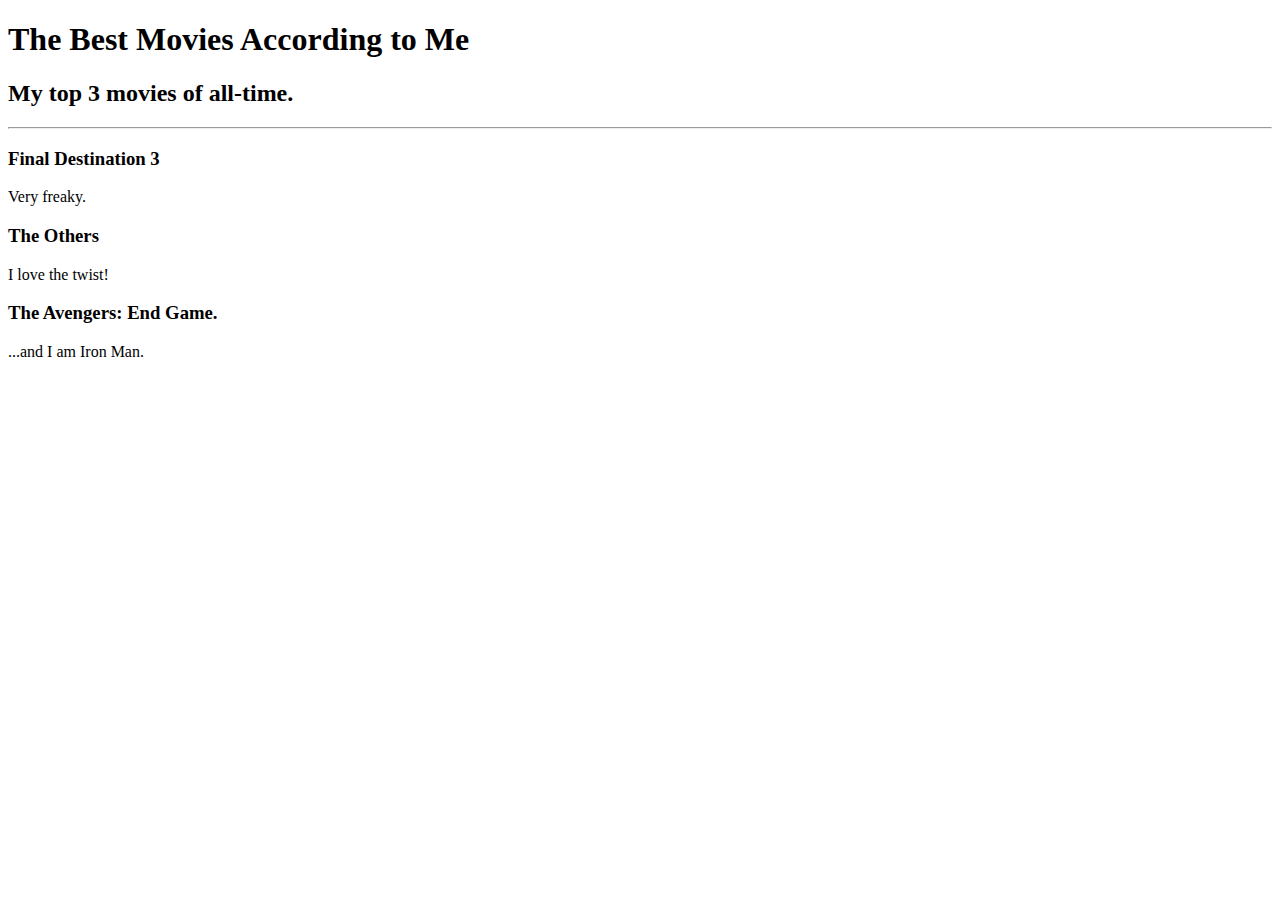
<file: day41/index.html>
<!-- Write your code below -->
<!DOCTYPE html>
<html lang="en">
<head>
    <meta charset="UTF-8">
    <meta name="viewport" content="width=device-width, initial-scale=1.0">
    <title>Day 41 of 100 Days of Python!</title>
</head>
<body>
    <h1>The Best Movies According to Me</h1>
    <h2>My top 3 movies of all-time.</h2>
    <hr>
    <h3>Final Destination 3</h3>
    <p>Very freaky.</p>
    <h3>The Others</h3>
    <p>I love the twist!</p>
    <h3>The Avengers: End Game.</h3>
    <p>...and I am Iron Man.</p>
</body>
</html>
</file>
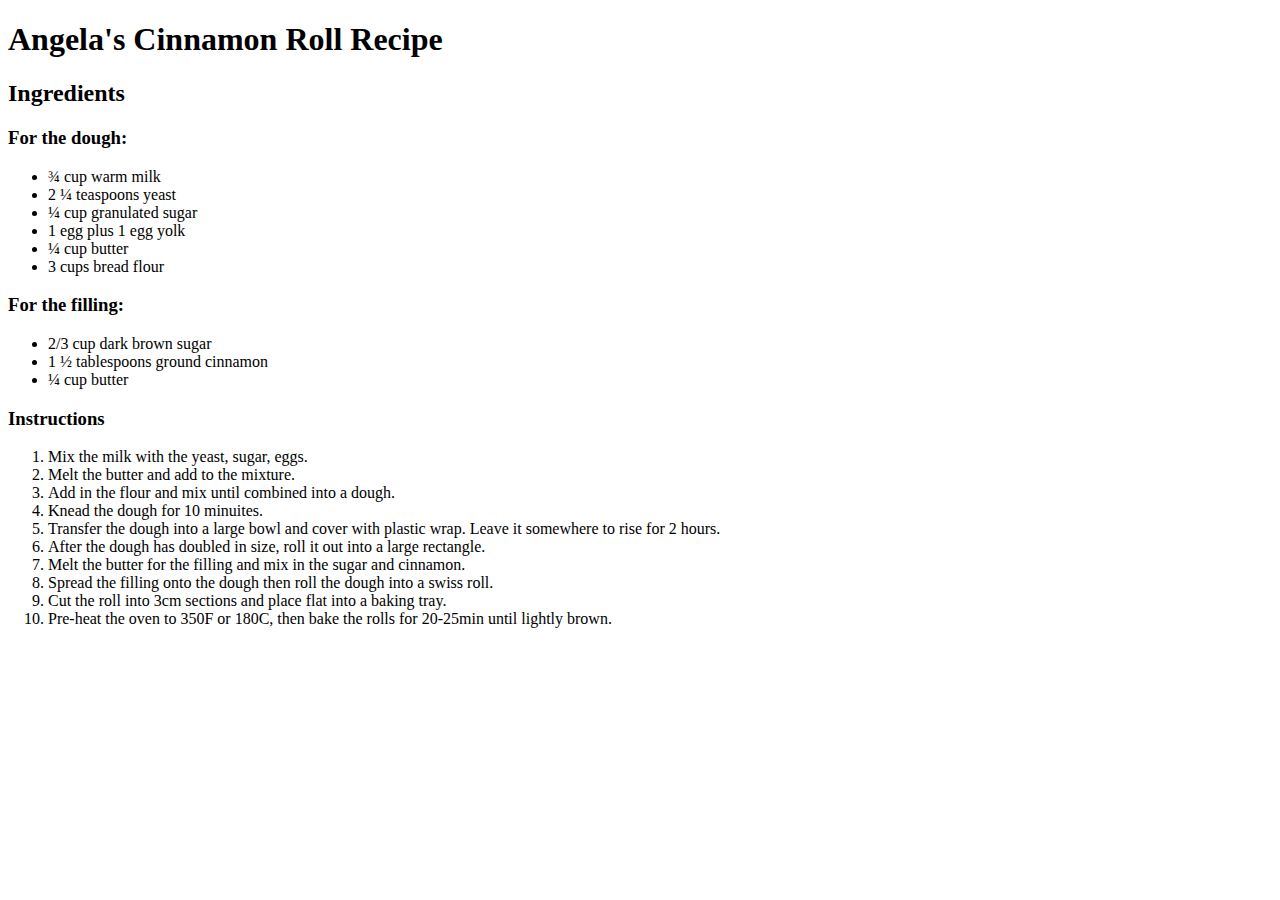
<file: day42/3.0 List Elements/index.html>
<!DOCTYPE html>
<html lang="en">
<head>
    <meta charset="UTF-8">
    <meta name="viewport" content="width=device-width, initial-scale=1.0">
    <title>Angela's Cinnamon Roll Recipe</title>
</head>
<body>
    <h1>Angela's Cinnamon Roll Recipe</h1>

    <h2>Ingredients</h2>

    <h3>For the dough:</h3>
    <ul>
        <li>¾ cup warm milk</li>
        <li>2 ¼ teaspoons yeast</li>
        <li>¼ cup granulated sugar</li>
        <li>1 egg plus 1 egg yolk</li>
        <li>¼ cup butter</li>
        <li>3 cups bread flour</li>
    </ul>

    <h3>For the filling:</h3>
    <ul>
        <li>2/3 cup dark brown sugar</li>
        <li>1 ½ tablespoons ground cinnamon</li>
        <li>¼ cup butter</li>
    </ul>

    <h3>Instructions</h3>
    <ol>
        <li>Mix the milk with the yeast, sugar, eggs.</li>
        <li>Melt the butter and add to the mixture.</li>
        <li>Add in the flour and mix until combined into a dough.</li>
        <li>Knead the dough for 10 minuites.</li>
        <li>Transfer the dough into a large bowl and cover with plastic wrap. Leave it somewhere to rise for 2 hours.</li>
        <li>After the dough has doubled in size, roll it out into a large rectangle.</li>
        <li>Melt the butter for the filling and mix in the sugar and cinnamon.</li>
        <li>Spread the filling onto the dough then roll the dough into a swiss roll.</li>
        <li>Cut the roll into 3cm sections and place flat into a baking tray.</li>
        <li>Pre-heat the oven to 350F or 180C, then bake the rolls for 20-25min until lightly brown.</li>
    </ol>

</body>
</html>
</file>
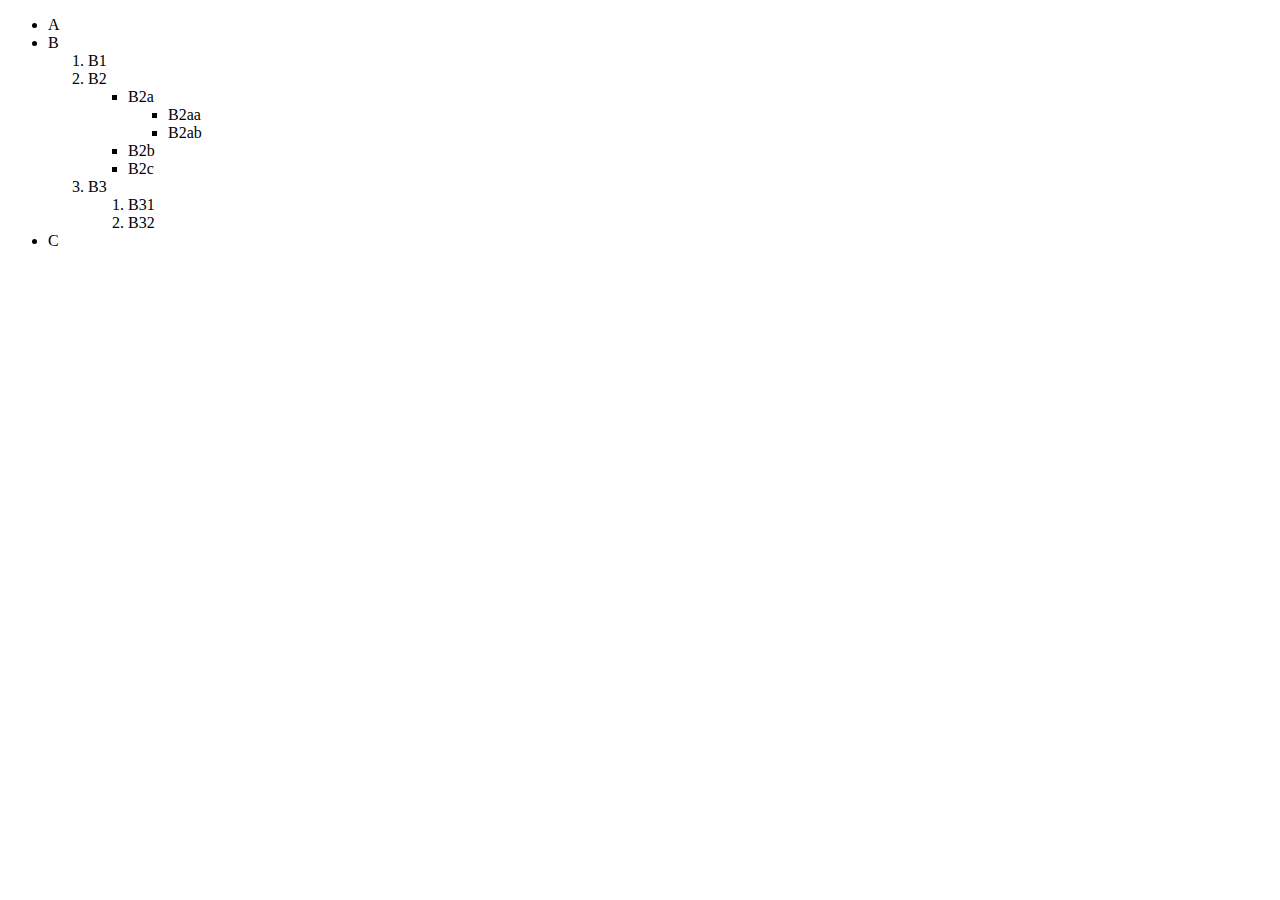
<file: day42/3.1 Nesting and Indentation/index.html>
<!-- Write your code below -->
<!DOCTYPE html>
<html lang="en">
<head>
    <meta charset="UTF-8">
    <meta name="viewport" content="width=device-width, initial-scale=1.0">
    <title>Nested List Excercise</title>
</head>
<body>
    <ul>
        <li>A</li>
        <li>B</li>
            <ol>
                <li>B1</li>
                <li>B2</li>
                    <ul>
                        <li>B2a</li>
                            <ul>
                                <li>B2aa</li>
                                <li>B2ab</li>
                            </ul>
                        <li>B2b</li>
                        <li>B2c</li>
                    </ul>
                <li>B3</li>
                    <ol>
                        <li>B31</li>
                        <li>B32</li>
                    </ol>
            </ol>
        <li>C</li>
    </ul>
</body>
</html>
</file>
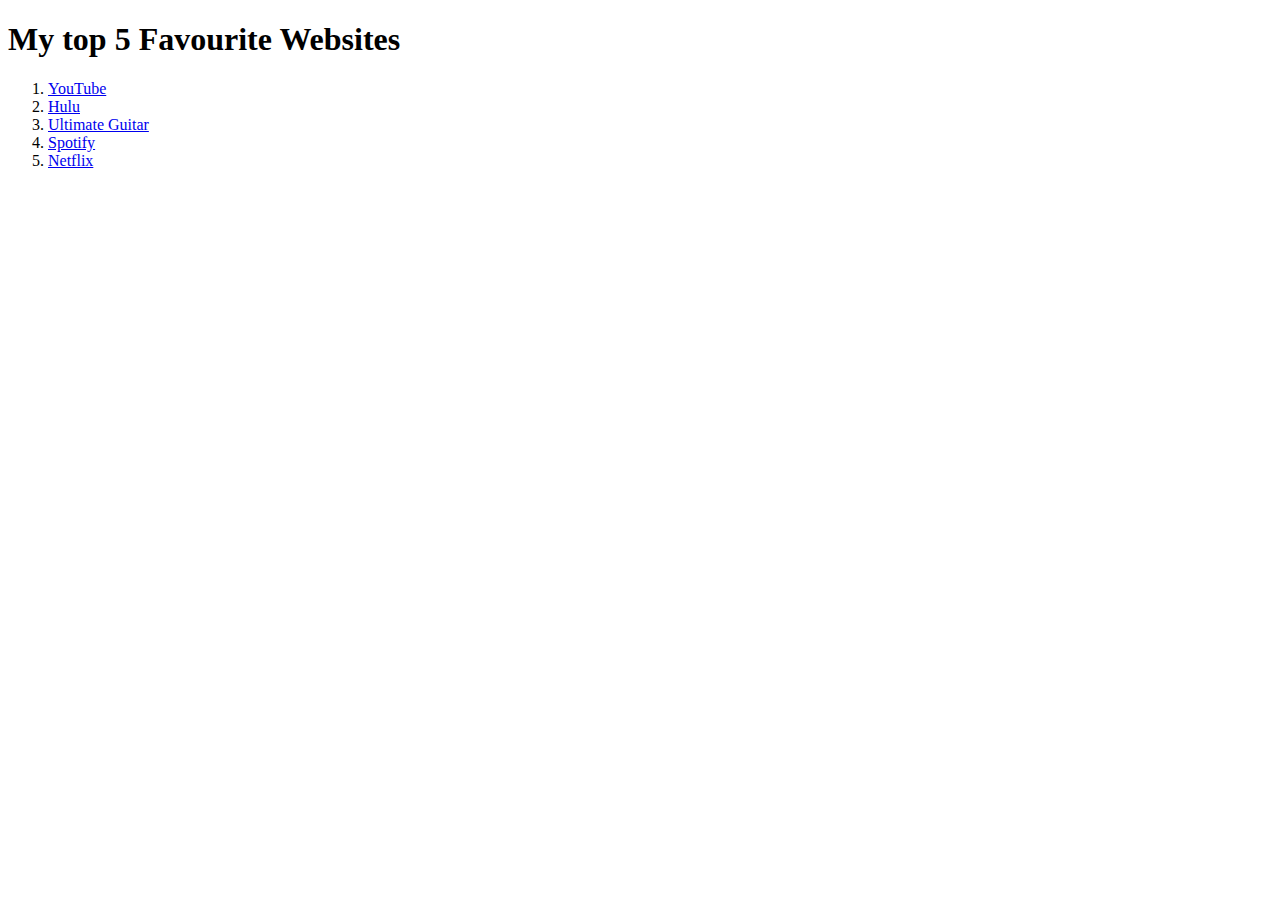
<file: day42/3.2 Anchor Elements/index.html>
<!DOCTYPE html>
<html lang="en">
<head>
    <meta charset="UTF-8">
    <meta name="viewport" content="width=device-width, initial-scale=1.0">
    <title>Anchor Element Exercise</title>
</head>
<body>
    <h1>My top 5 Favourite Websites</h1>
    <ol>
        <li><a href="https://www.youtube.com">YouTube</a></li>
        <li><a href="https://www.hulu.com">Hulu</a></li>
        <li><a href="https://www.ultimate-guitar.com">Ultimate Guitar</a></li>
        <li><a href="https://www.spotify.com">Spotify</a></li>
        <li><a href="https://www.netflix.com">Netflix</a></li>
    </ol>
</body>
</html>
</file>
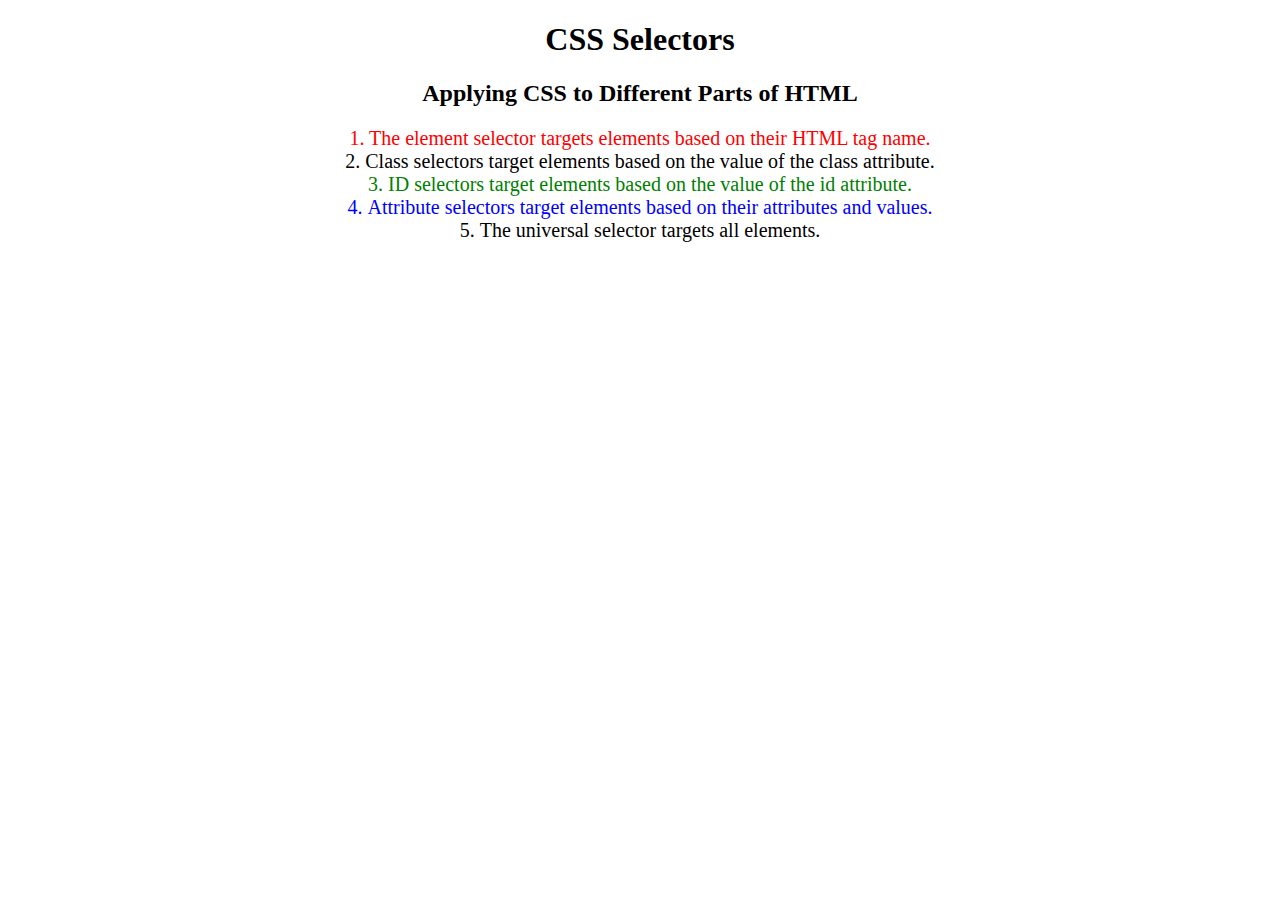
<file: day43/5.3 CSS Selectors/index.html>
<!DOCTYPE html>
<html lang="en">

<head>
  <meta charset="UTF-8">
  <title>CSS Selectors</title>
  <link rel="stylesheet" href="./style.css" />
</head>

<body>
  <h1>CSS Selectors</h1>
  <h2>Applying CSS to Different Parts of HTML</h2>
  <!-- TODO 1: Set the CSS for all paragraph tags to "color: red" -->
  <p class="note">1. The element selector targets elements based on their HTML tag name.</p>

  <ol>
    <!-- TODO 2: Set the CSS for all elements with a class of "note" to "font-size: 20px" -->
    <li class="note" value="2">Class selectors target elements based on the value of the class attribute.</li>

    <!-- TODO 3: Set the CSS for the element with an id of "id-selector-demo" to "color: green" -->
    <li class="note" id="id-selector-demo" value="3">ID selectors target elements based on the value of the id
      attribute.</li>

    <!-- TODO 4: Set the CSS for the li elements that have the "value" attribute set to "4" to have "color: blue" -->
    <li class="note" value="4">Attribute selectors target elements based on their attributes and values.</li>

    <!-- TODO 5: Set all elements to have "text-align: center" -->
    <li class="note" value="5">The universal selector targets all elements.</li>
  </ol>
</body>

</html>
</file>
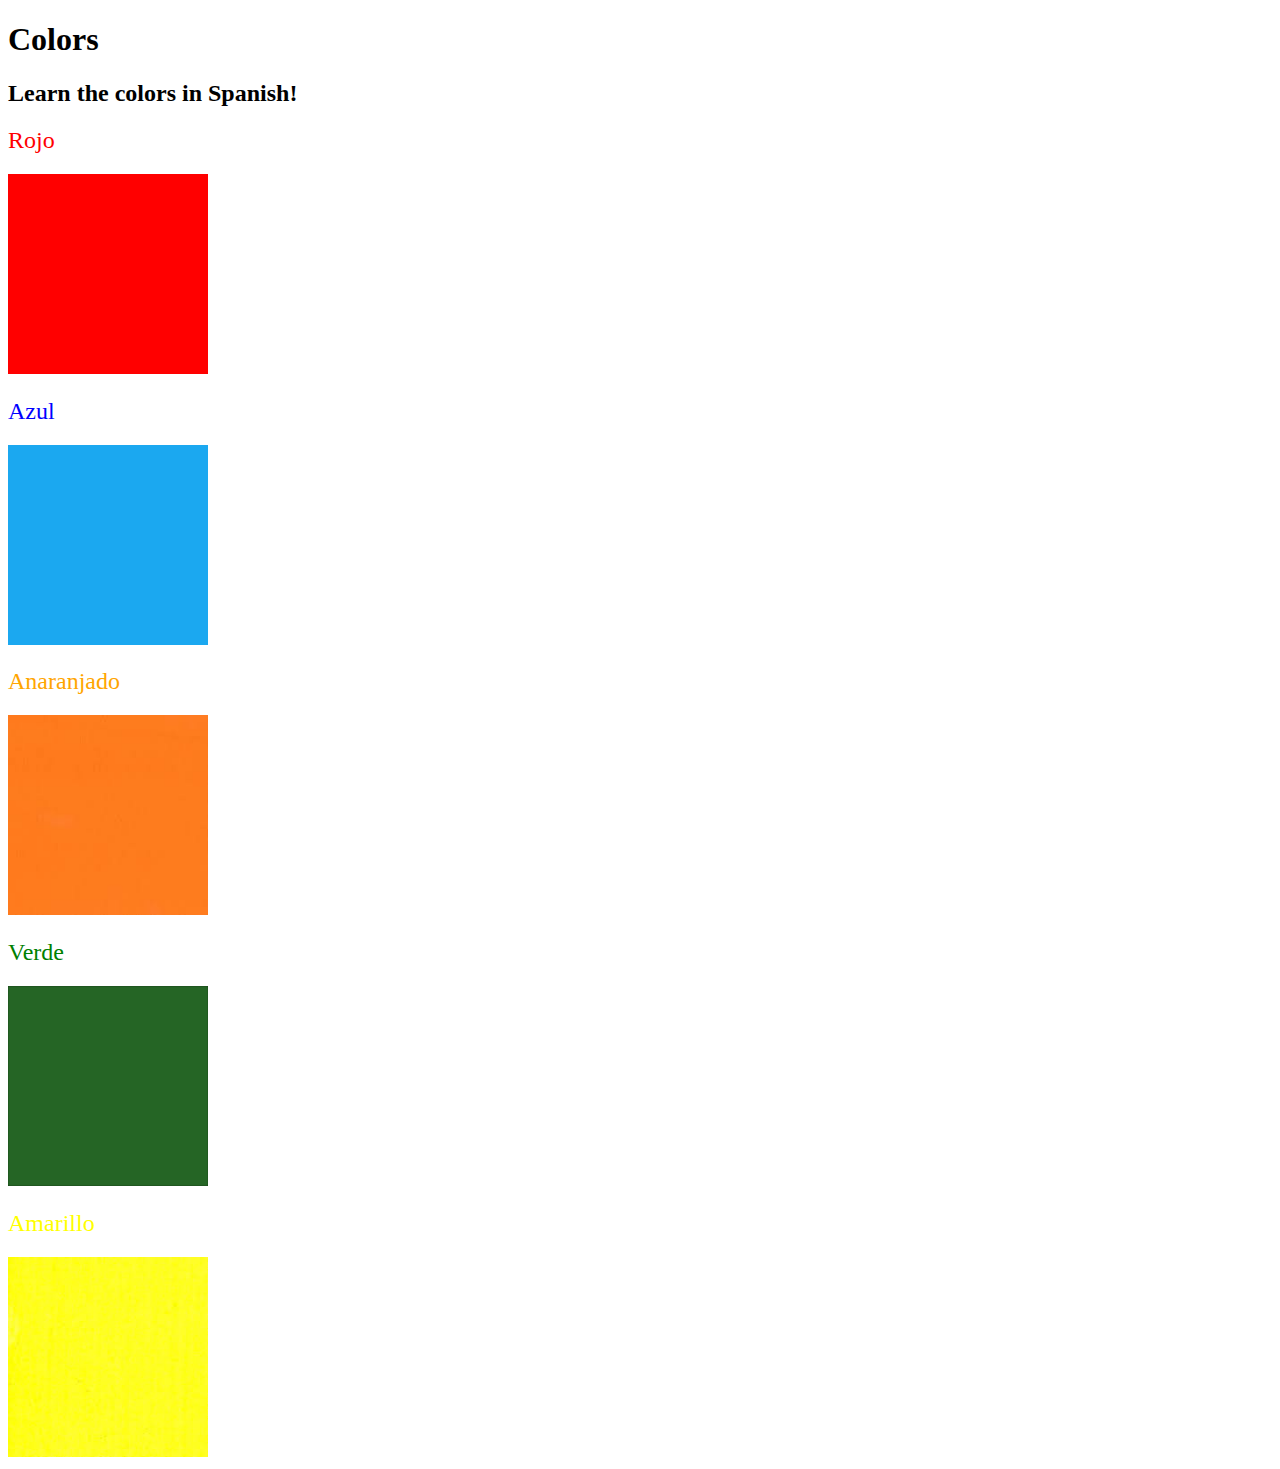
<file: day43/5.4 Color Vocab Project/index.html>
<!DOCTYPE html>
<html lang="en">

<head>
  <meta charset="UTF-8">
  <title>Spanish Vocabulary</title>
  <link rel="stylesheet" href="./style.css" />
</head>

<body>
  <h1>Colors</h1>
  <h2>Learn the colors in Spanish!</h2>
  <h2 class="color-title" id="red">Rojo</h2>
  <img class="color" src="./assets/images/red.png" alt="red" />

  <h2 class="color-title" id="blue">Azul</h2>
  <img src="./assets/images/blue.png" alt="blue" />

  <h2 class="color-title" id="orange">Anaranjado</h2>
  <img src="./assets/images/orange.png" alt="orange" />

  <h2 class="color-title" id="green">Verde</h2>
  <img src="./assets/images/green.png" alt="green" />

  <h2 class="color-title" id="yellow">Amarillo</h2>
  <img src="./assets/images/yellow.png" alt="yellow" />
</body>

</html>

<!-- 
TODOs
IMPORTANT: You should not need to make ANY CHANGES to index.html
All code should be written in your CSS file.

1. Create a CSS file and incorporate it as an external stylesheet.
2. Use CSS to style each of the color titles to meaning. 
Hint: Use the id to help if you don't know the words in spanish.
3. Use CSS to change all the color titles to have "font-weight: normal;"
4. Use CSS (not HTML) to make all the images 200px heigh and 200px wide. 
Hint: 
https://developer.mozilla.org/en-US/docs/Web/CSS/height
https://developer.mozilla.org/en-US/docs/Web/CSS/width
-->
</file>
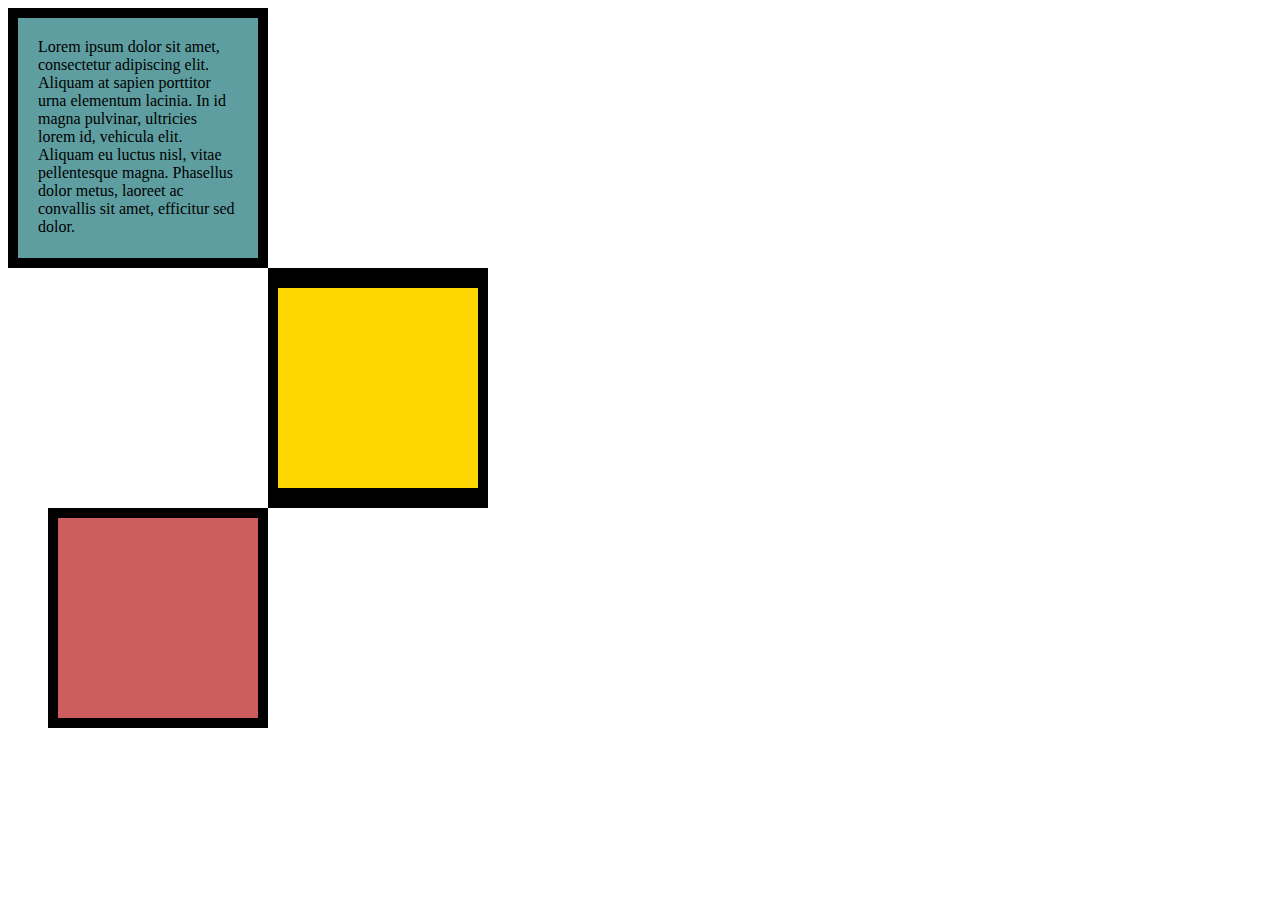
<file: day44/6.3 CSS Box Model/index.html>
<!DOCTYPE html>
<html lang="en">

<head>
  <meta charset="UTF-8">
  <title>CSS Box Model</title>
  <style>
    div {
      height: 200px;
      width: 200px;
    }

    p {
      margin: 0;
    }

    #first-div {
      background-color: cadetblue;
      border: 10px solid black;
      padding: 20px;
    }

    #second-div {
      background-color: gold;
      border: solid black;
      border-width: 20px 10px;
      margin-left: 260px;
    }

    #third-div {
      background-color: indianred;
      border: 10px solid black;
      margin-left: 40px;
    }

  </style>
</head>

<body>
  <div id="first-div">
    <p>
      Lorem ipsum dolor sit amet, consectetur adipiscing elit. Aliquam at sapien porttitor urna elementum lacinia. In
      id magna pulvinar, ultricies lorem id, vehicula elit. Aliquam eu luctus nisl, vitae pellentesque magna. Phasellus
      dolor metus, laoreet ac convallis sit amet, efficitur sed dolor.
    </p>
  </div>

  <div id="second-div">

  </div>

  <div id="third-div">

  </div>
  <!-- TODOs:
1. Create 3 Boxes using the div element.
2. Set their sizes to 200px heigh by 200px wide.
3. Set different background colors for each of the boxes (I used cadetblue, gold and indianred).
4. Add a paragraph <p> element into the first div and add the following words:
    Lorem ipsum dolor sit amet, consectetur adipiscing elit. Aliquam at sapien porttitor urna elementum lacinia. In
    id magna pulvinar, ultricies lorem id, vehicula elit. Aliquam eu luctus nisl, vitae pellentesque magna. Phasellus
    dolor metus, laoreet ac convallis sit amet, efficitur sed dolor.
5. Set the 1st div to have 20px padding all around with a black 10px border.
6. Fix the style of the <p> element to remove all margins.
Hint: Use the CSS inspector in Chrome.
7. Set the 2nd div to have a 20px border on top and bottom and 10px border left and right. (See goal image)
8. Set the 3rd div to have a 10px border 
9. Set the margins for the divs so that each box corner touches the other. (See the goal image)
-->

</body>

</html>
</file>
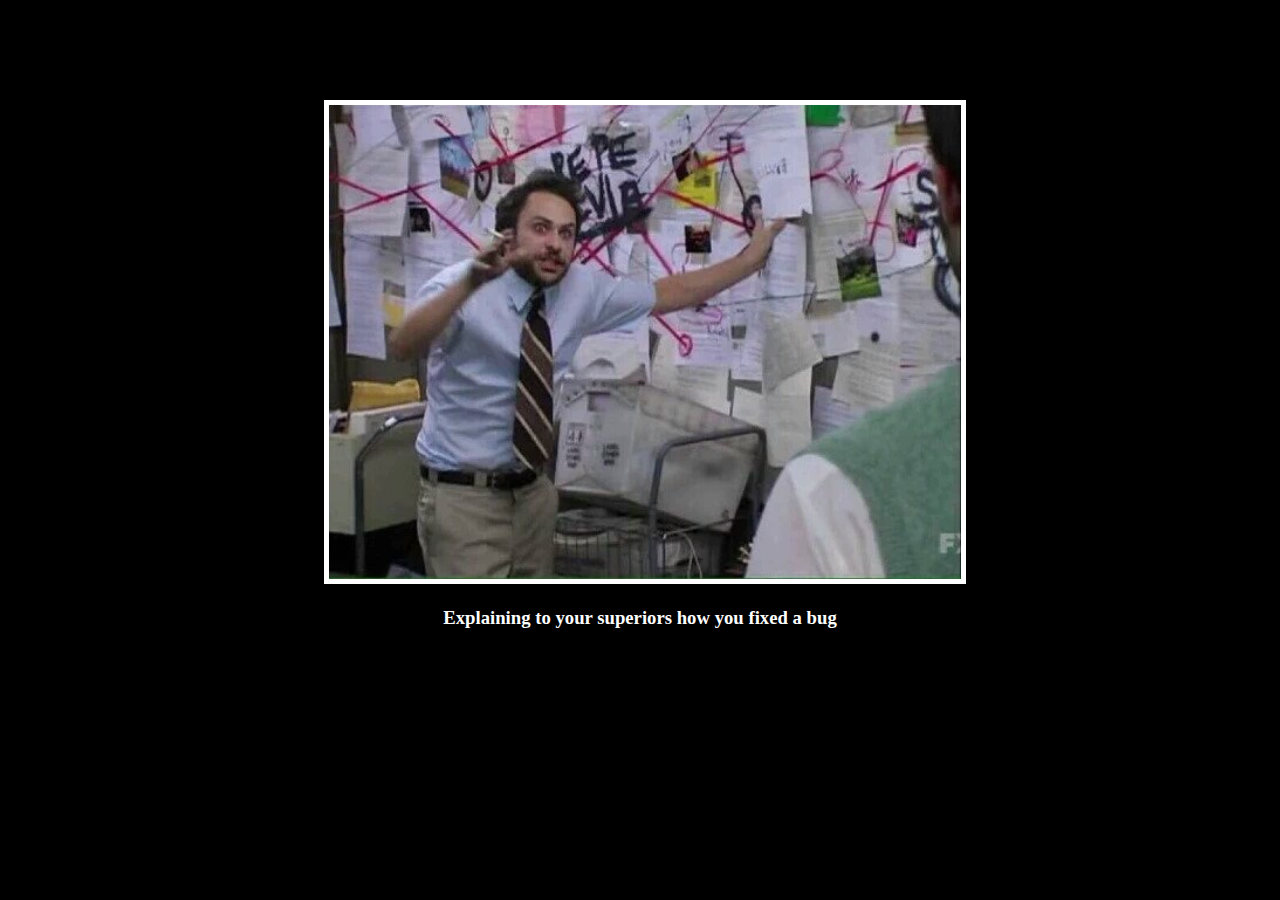
<file: day44/6.4 Motivation Meme Project/index.html>
<!-- 
  TODO: Create a motivational post website.
Style it how ever you like. 
Look at the goal image for inspiration.
But it must have the following features:
1. The main h1 text should be using the Regular Libre Baskerville Font from Google Fonts:
  https://fonts.google.com/specimen/Libre+Baskerville
2. The text should be white and background black.
3. Add your own image into the images folder inside assets. It should have a 5px white border.
4. The text should be center aligned.
5. Create a div to contain the h1, p and img elements. Adjust the margins so that the image and text are centered on the page. 
  Hint: You horizontally center a div by giving it a width of 50% and a margin-left of 25%.
  Hint: Set the image to have a width of 100% so it fills the div. 
6. Read about the text-transform property on MDN docs to make the h1 uppercase with CSS.
  https://developer.mozilla.org/en-US/docs/Web/CSS/text-transform 
-->

<!DOCTYPE html>
<html lang="en">
<head>
  <meta charset="UTF-8">
  <meta name="viewport" content="width=device-width, initial-scale=1.0">
  <link rel="stylesheet" href="./style.css" />
  <title>M E M E S</title>
</head>
<body>
  <div class="poster">
    <img src="./assets/images/fb1.jpg" class="charlie" alt="Charlie Conspiracy">
    <h3>Explaining to your superiors how you fixed a bug</h3>
  </div>
</body>
</html>
</file>
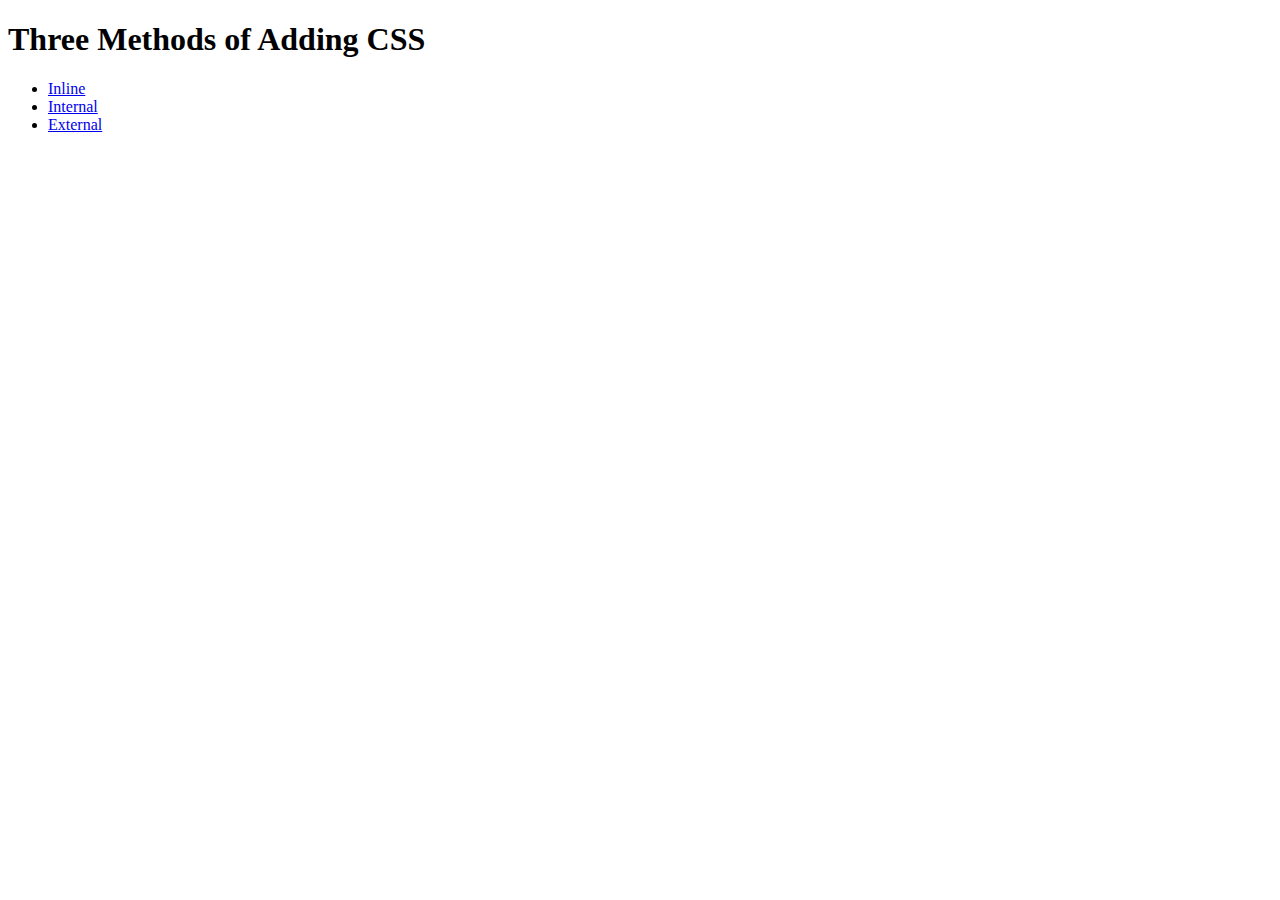
<file: day43/5.1+Adding+CSS/5.1. Adding CSS/index.html>
<!DOCTYPE html>
<html lang="en">

<head>
  <meta charset="UTF-8">
  <title>Adding CSS</title>
</head>

<body>
  <h1>Three Methods of Adding CSS</h1>
  <ul>
    <li><a href="./inline.html">Inline</a></li>
    <li><a href="./internal.html">Internal</a></li>
    <li><a href="./external.html">External</a></li>
  </ul>
  <!-- Create 3 Links to The 3 Webpages: inline, internal and external -->
</body>

</html>
</file>
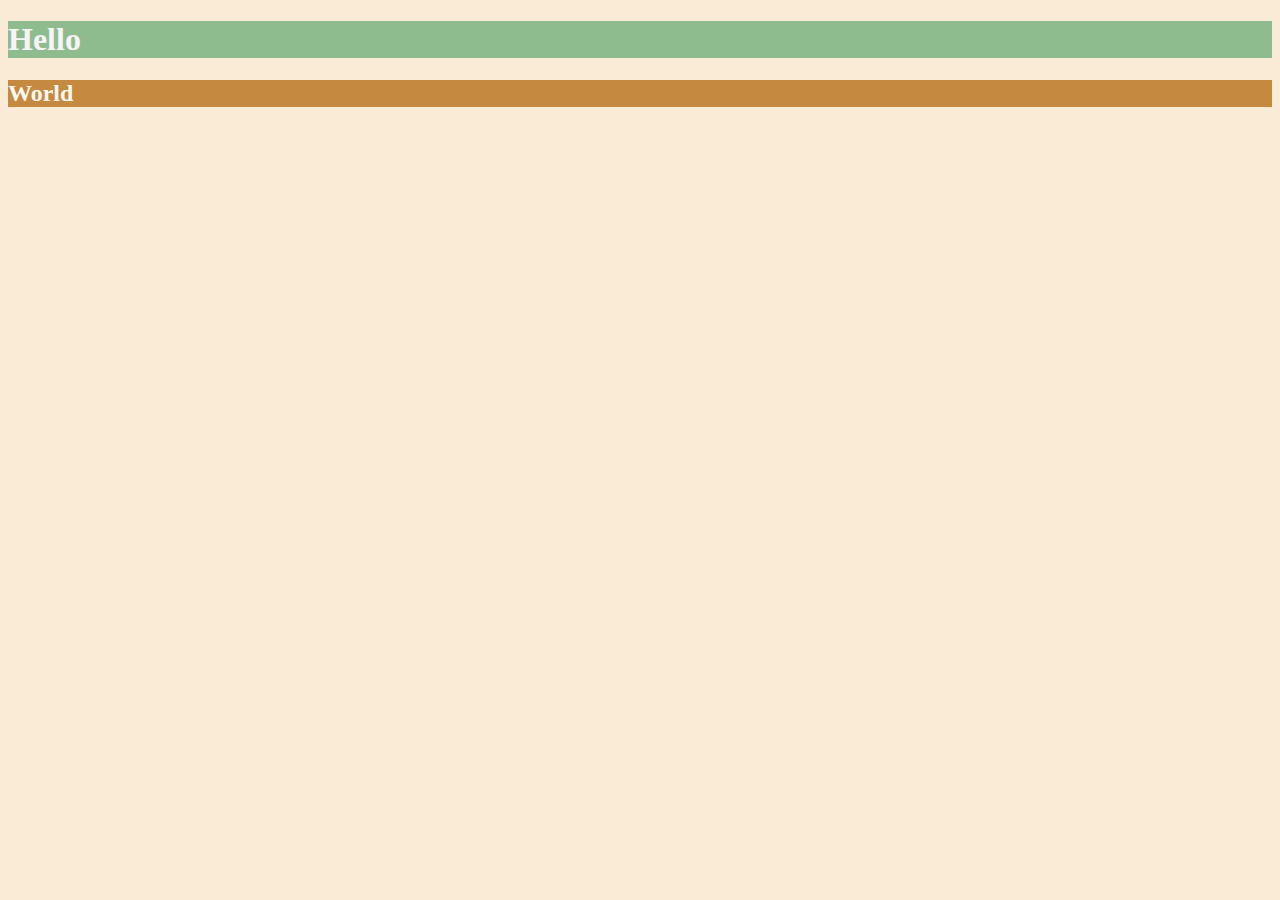
<file: day44/6.0+CSS+Colors/6.0 CSS Colors/index.html>
<!DOCTYPE html>
<html lang="en">

<head>
  <meta charset="UTF-8">
  <title>Colors</title>
  <style>
    html {
      background-color: antiquewhite
    }
    h1 {
      color: whitesmoke;
      background-color: darkseagreen;
    }
    h2 {
      color: #FAF8F1;
      background-color: #C58940;
    }
  </style>
</head>

<body>
  <h1>Hello</h1>
  <h2>World</h2>
</body>

</html>
</file>
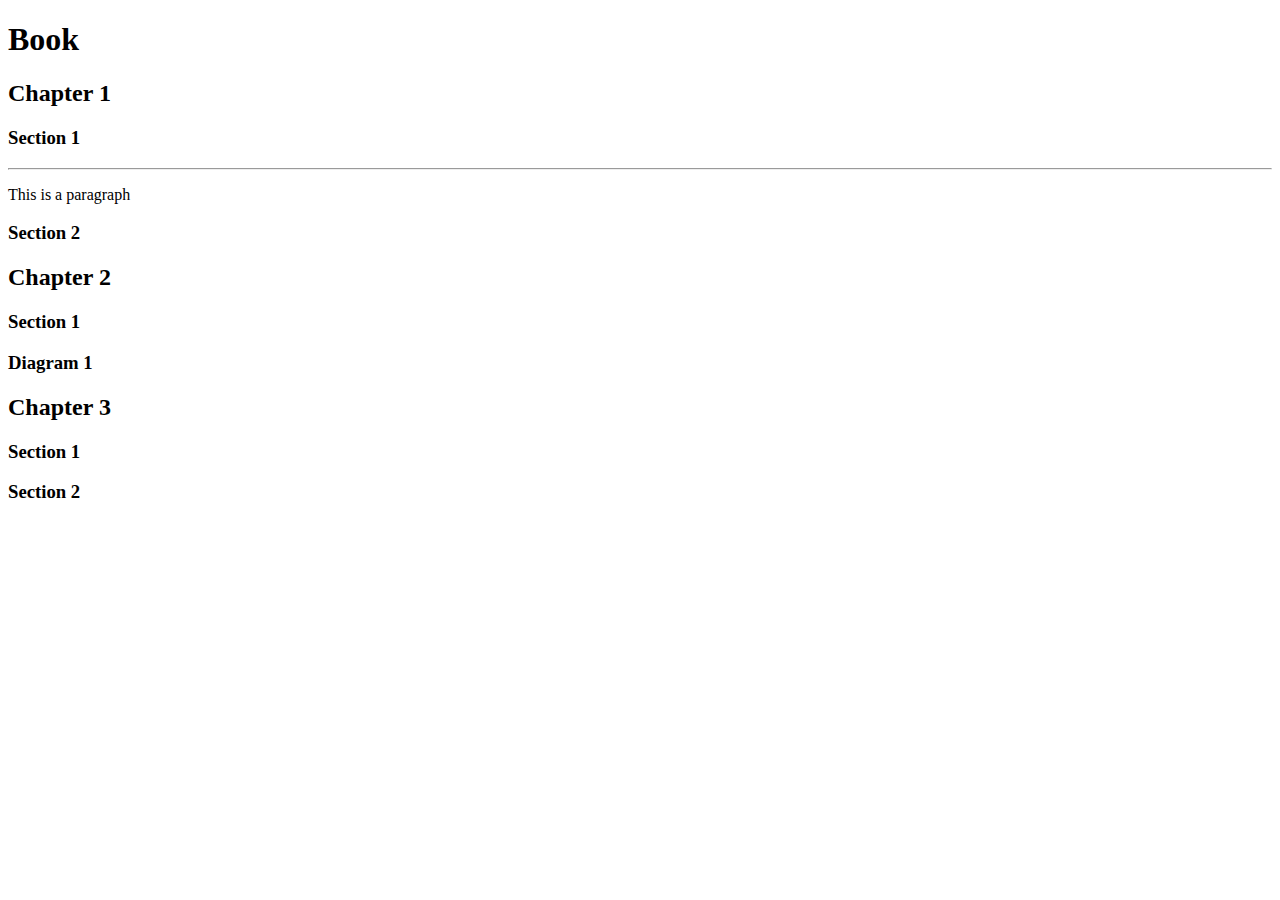
<file: day41/main.html>
<!DOCTYPE html>
<html lang="en">
<head>
    <meta charset="UTF-8">
    <meta name="viewport" content="width=device-width, initial-scale=1.0">
    <title>Hello!</title>
</head>
<body>
    <h1>Book</h1>
    <h2>Chapter 1</h2>
    <h3>Section 1</h3>
    <hr><p>This is a paragraph</p>
    
    <h3>Section 2</h3>
    <h2>Chapter 2</h2>
    <h3>Section 1</h3>
    <h3>Diagram 1</h3>
    <h2>Chapter 3</h2>
    <h3>Section 1</h3>
    <h3>Section 2</h3>

    
</body>
</html>
</file>
<file: day43/5.3 CSS Selectors/style.css>
ol {
  margin-left: -40px;
  margin-top: -20px;
  list-style-position: inside;
}

/* Write your CSS below, don't change the rules above. */

p {
  color: red;
}

.note {
  font-size: 20px;
}

#id-selector-demo {
  color: green;
}

li[value="4"] {
  color: blue;
}

* {
  text-align: center;
}
</file>
<file: day43/5.4 Color Vocab Project/style.css>
.color-title {
    font-weight: normal;
}

#red {
    color: red;
}

#blue {
    color: blue;
}

#orange {
    color: orange;
}

#green {
    color: green;
}

#yellow {
    color: yellow;
}

img {
    height: 200px;
    width: 200px;
}
</file>
<file: day44/6.4 Motivation Meme Project/style.css>
html {
    background-color: black;
}

div {
    width: 50%;
    margin-left: 25%;
    margin-top: 100px;
    color: white;
    font-family: "Libre Baskerville", serif;
    text-align: center;    
}

img {
    border: 5px solid white;
    width: 100%;
}

h3 {
    color: white;
    text-align: center;
}
</file>
